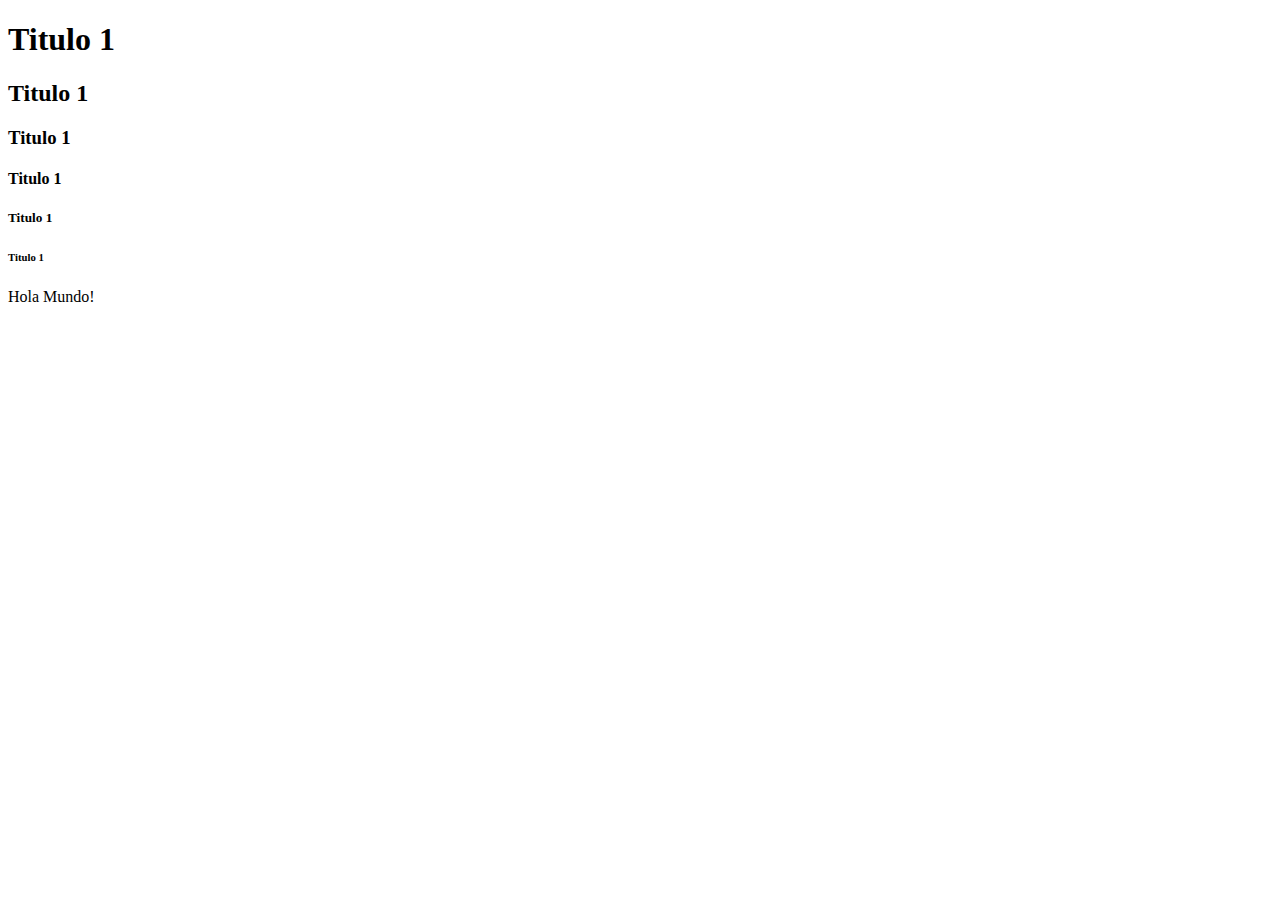
<file: practicas/Index.html>
<!DOCTYPE html>
<html lang="es">
<head>
    <meta charset="UTF-8">
    <meta http-equiv="X-UA-Compatible" content="IE=edge">
    <meta name="viewport" content="width=device-width, initial-scale=1.0">
    <title>Mi primer ejemplo</title>
</head>
<body>
    <h1>Titulo 1</h1>
    <h2>Titulo 1</h2>
    <h3>Titulo 1</h3>
    <h4>Titulo 1</h4>
    <h5>Titulo 1</h5>
    <h6>Titulo 1</h6>
    <p>Hola Mundo!</p>
    
</body>
</html>
</file>
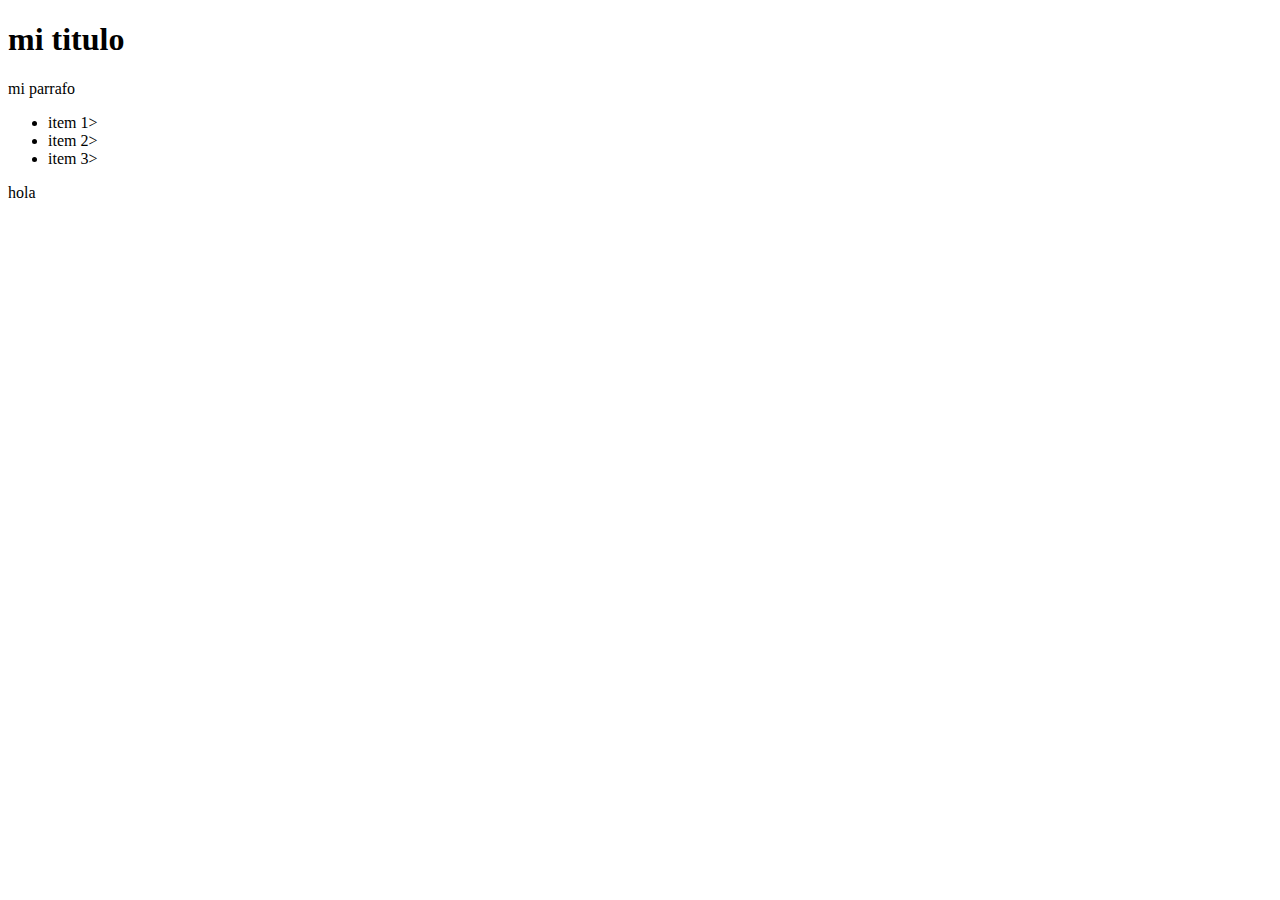
<file: practicas/ejemplo.html>
<!DOCTYPE html>
<html lang="es">
<head>
    <meta charset="UTF-8">
    <meta http-equiv="X-UA-Compatible" content="IE=edge">
    <meta name="viewport" content="width=device-width, initial-scale=1.0">
    <title>trabajando con la consola de google</title>
</head>
<body>
    <h1>mi titulo</h1>
    <p>mi parrafo</p>
    <ul>
        <li>item 1></li>
        <li>item 2></li>
        <li>item 3></li>
    </ul>
    <span>hola</span>
    
</body>
</html>
</file>
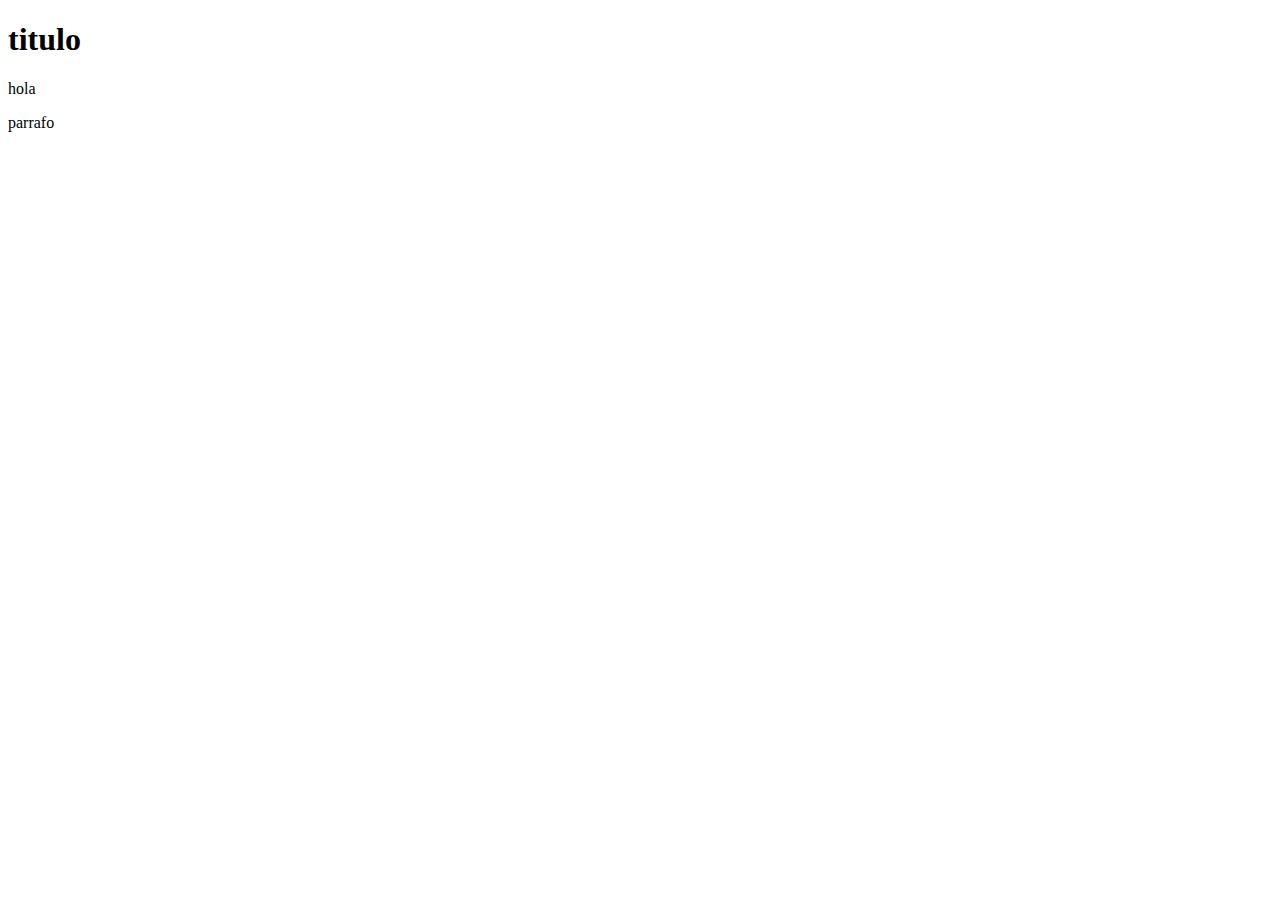
<file: practicas/elementos.html>
<!DOCTYPE html>
<html lang="es">
<head>
    <meta charset="UTF-8">
    <meta http-equiv="X-UA-Compatible" content="IE=edge">
    <meta name="viewport" content="width=device-width, initial-scale=1.0">
    <title>elementos</title>
    
</head>
<body>
    <h1>titulo</h1>
    <span>hola</span>
    <p>parrafo</p>
</body>
</html>
</file>
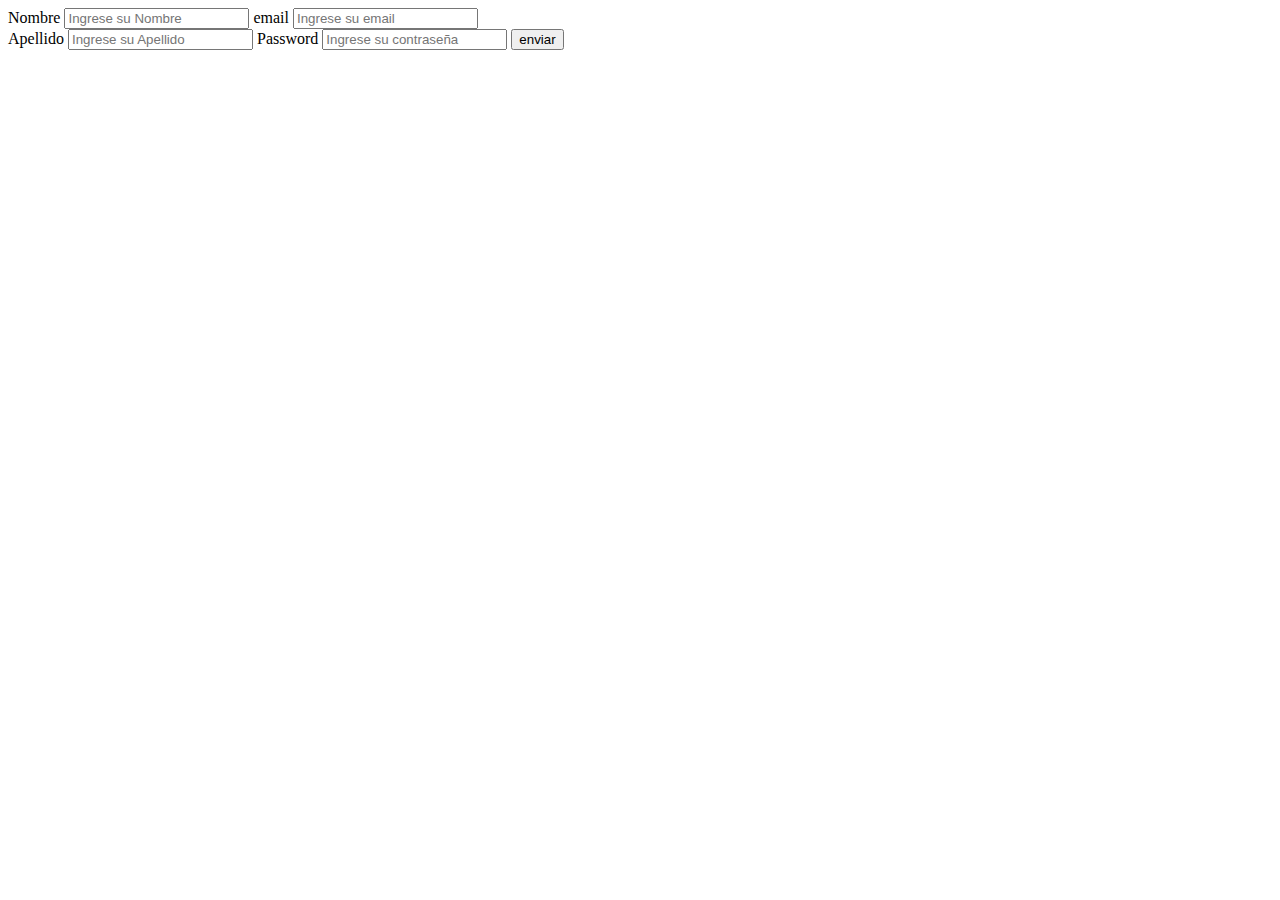
<file: practicas/Formulario.html>
<!DOCTYPE html>
<html lang="es">
<head>
    <meta charset="UTF-8">
    <meta http-equiv="X-UA-Compatible" content="IE=edge">
    <meta name="viewport" content="width=device-width, initial-scale=1.0">
    <title>Formulario</title>
</head>
<body>
    <form action=""method="get">
      <label>Nombre</label>
      <input type="text" name="Nombre" placeholder="Ingrese su Nombre">
      <label>email</label>
      <input type="email" name="email" placeholder="Ingrese su email">
      <br>
      <label>Apellido</label>
      <input type="text" name="Apellido" placeholder="Ingrese su Apellido">
      <label>Password</label>
      <input type="password" name="password" placeholder="Ingrese su contraseña">
      <input type="submit" value="enviar">
    </form>
    
</body>
</html>
</file>
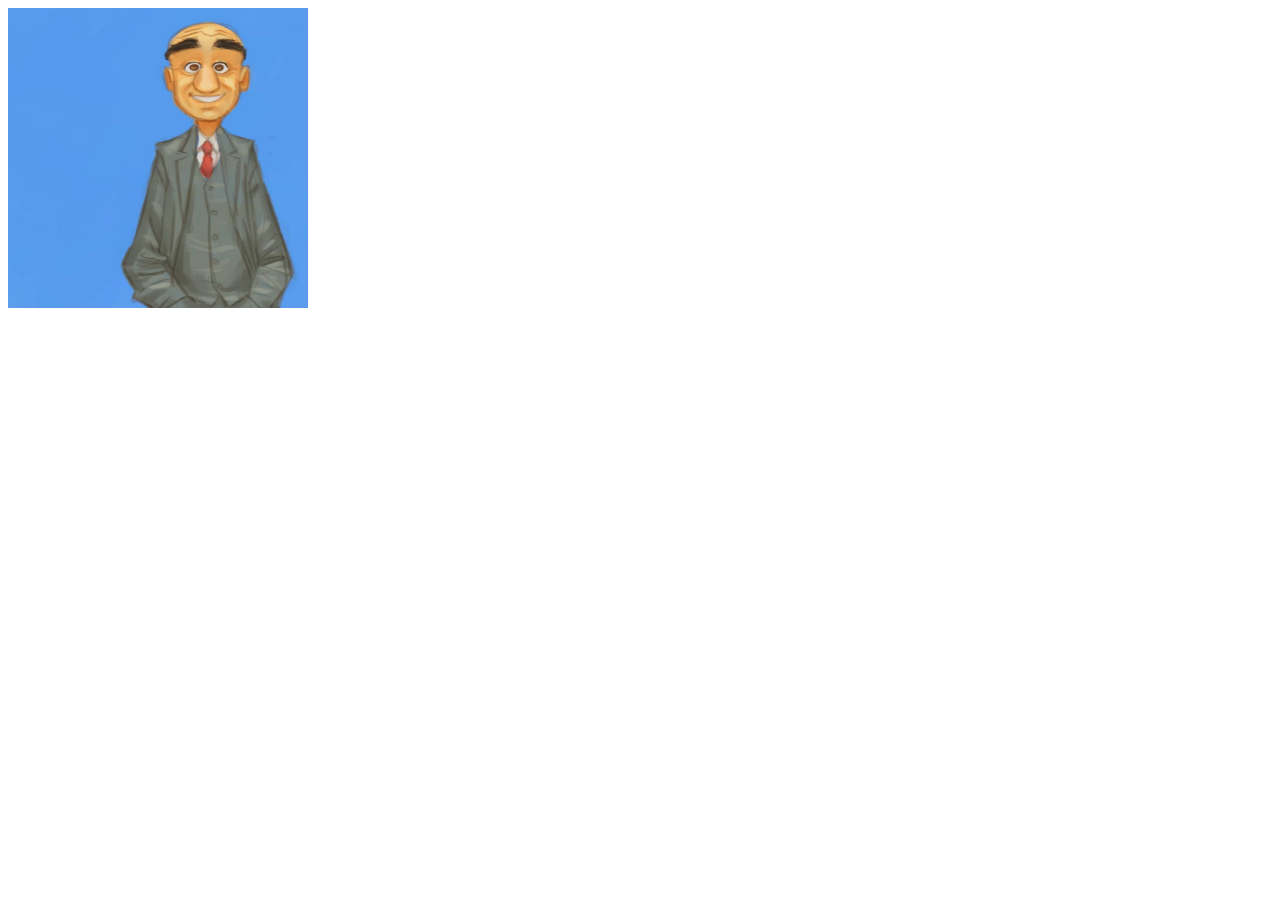
<file: practicas/imagenes.html>
<!DOCTYPE html>
<html lang="es">
<head>
    <meta charset="UTF-8">
    <meta http-equiv="X-UA-Compatible" content="IE=edge">
    <meta name="viewport" content="width=device-width, initial-scale=1.0">
    <title>Vamos a incluir una imagen en nuestro documento</title>
</head>
<body>
    <img src="image1.jpeg" alt="NO SE CARGO LA IMAGEN" height="300PX" width="300PX">
    
    
</body>
</html>
</file>
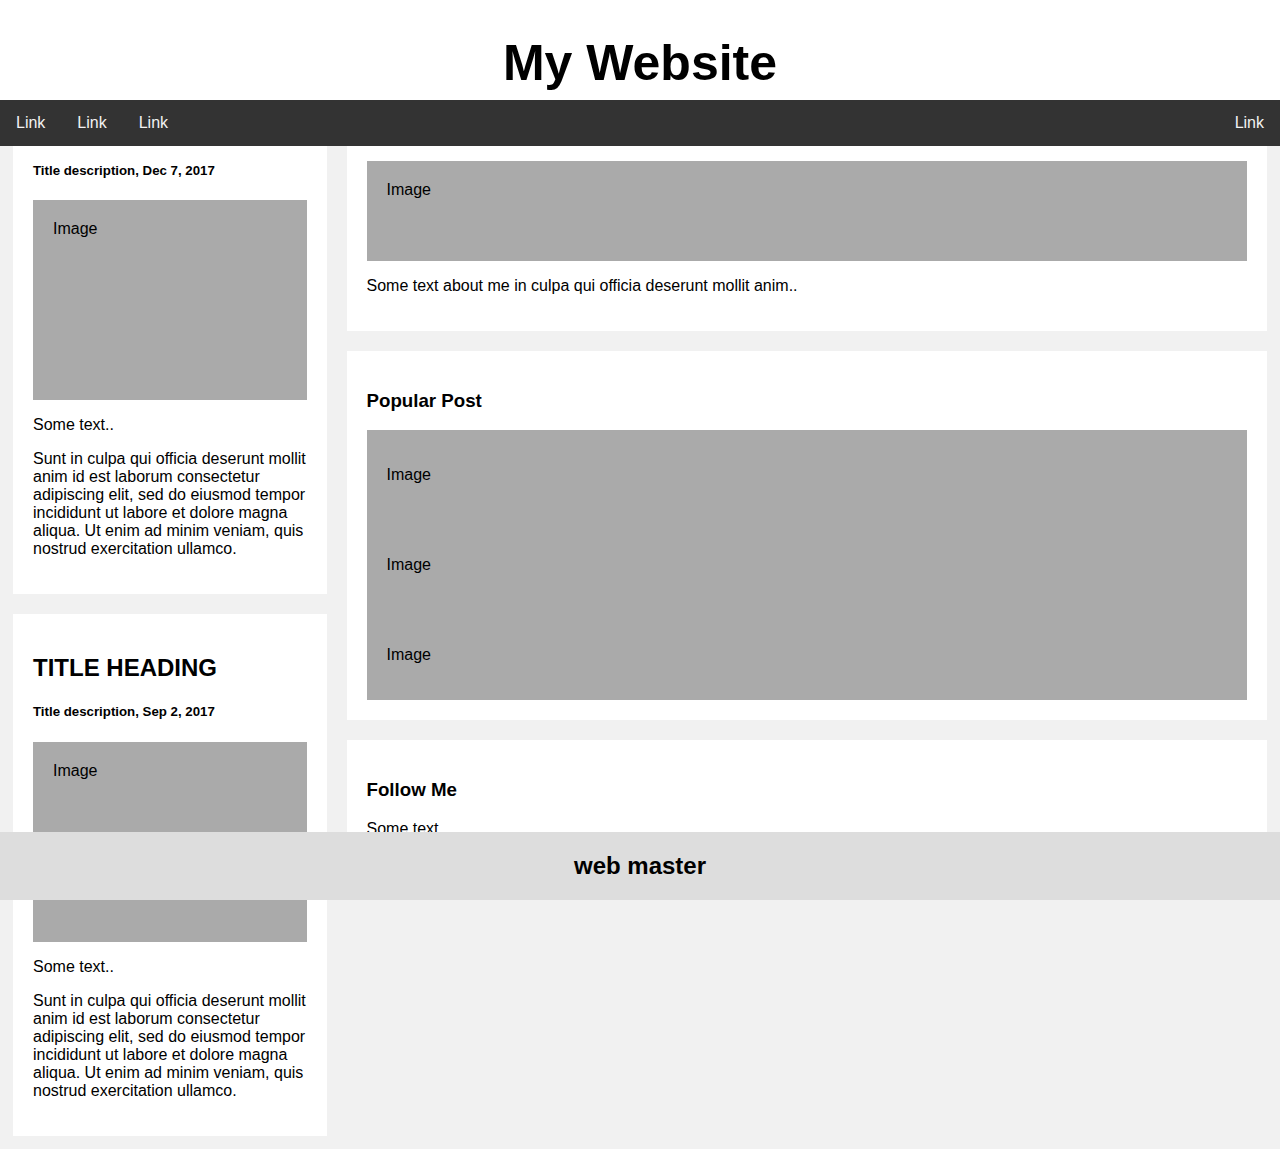
<file: Proyecto cv/ejemplo9.html>
<!DOCTYPE html>
<html>
<head>
<style>
* {
  box-sizing: border-box;
}

body {
  font-family: Arial;
  padding: 5px;
  background: #f1f1f1;
}

/* Header/Blog Title */
.header {
  padding: 0px;
  text-align: center;
  background: white;
  position: fixed;
  top: 0;
  right: 0;
  left:0;
  
}

.header h1 {
  font-size: 50px;
}

/* Style the top navigation bar */
.topnav {
  overflow: hidden;
  background-color: #333;
   position: fixed;
  top: 100px;
  right: 0;
  left:0;
}

/* Style the topnav links */
.topnav a {
  float: left;
  display: block;
  color: #f2f2f2;
  text-align: center;
  padding: 14px 16px;
  text-decoration: none;
}

/* Change color on hover */
.topnav a:hover {
  background-color: #ddd;
  color: black;
}

/* Create two unequal columns that floats next to each other */
/* Left column */
.leftcolumn {   
  float: left;
  width: 25%;
  margin-top: 40px;
  margin-botton: 0px;
}

/* Right column */
.rightcolumn {
  float: left;
  width: 75%;
  background-color: #f1f1f1;
  padding-left: 20px;
  margin-top: 40px;
  margin-botton: 0px;
}

/* Fake image */
.fakeimg {
  background-color: #aaa;
  width: 100%;
  padding: 20px;
}

/* Add a card effect for articles */
.card {
  background-color: white;
  padding: 20px;
  margin-top: 20px;
}

/* Clear floats after the columns */
.row:after {
  content: "";
  display: table;
  clear: both;
}

/* Footer */
.footer {
  padding: 0px;
  text-align: center;
  background: #ddd;
  margin-top: 0px;
  position: fixed;
  bottom: 0;
  right: 0;
  left:0;
}

/* Responsive layout - when the screen is less than 800px wide, make the two columns stack on top of each other instead of next to each other */
@media screen and (max-width: 800px) {
  .leftcolumn, .rightcolumn {   
    width: 100%;
    padding: 0;
  }
}

/* Responsive layout - when the screen is less than 400px wide, make the navigation links stack on top of each other instead of next to each other */
@media screen and (max-width: 400px) {
  .topnav a {
    float: none;
    width: 100%;
  }
}
</style>
</head>
<body>

<div class="header">
  <h1>My Website</h1>
  
</div>

<div class="topnav">
  <a href="#">Link</a>
  <a href="#">Link</a>
  <a href="#">Link</a>
  <a href="#" style="float:right">Link</a>
</div>

<div class="row">
  <div class="leftcolumn">
    <div class="card">
      <h2>TITLE HEADING</h2>
      <h5>Title description, Dec 7, 2017</h5>
      <div class="fakeimg" style="height:200px;">Image</div>
      <p>Some text..</p>
      <p>Sunt in culpa qui officia deserunt mollit anim id est laborum consectetur adipiscing elit, sed do eiusmod tempor incididunt ut labore et dolore magna aliqua. Ut enim ad minim veniam, quis nostrud exercitation ullamco.</p>
    </div>
    <div class="card">
      <h2>TITLE HEADING</h2>
      <h5>Title description, Sep 2, 2017</h5>
      <div class="fakeimg" style="height:200px;">Image</div>
      <p>Some text..</p>
      <p>Sunt in culpa qui officia deserunt mollit anim id est laborum consectetur adipiscing elit, sed do eiusmod tempor incididunt ut labore et dolore magna aliqua. Ut enim ad minim veniam, quis nostrud exercitation ullamco.</p>
    </div>
  </div>
  <div class="rightcolumn">
    <div class="card">
      <h2>About Me</h2>
      <div class="fakeimg" style="height:100px;">Image</div>
      <p>Some text about me in culpa qui officia deserunt mollit anim..</p>
    </div>
    <div class="card">
      <h3>Popular Post</h3>
      <div class="fakeimg"><p>Image</p></div>
      <div class="fakeimg"><p>Image</p></div>
      <div class="fakeimg"><p>Image</p></div>
    </div>
    <div class="card">
      <h3>Follow Me</h3>
      <p>Some text..</p>
    </div>
  </div>
</div>

<div class="footer">
  <h2>web master</h2>
</div>

</body>
</html>
</file>
